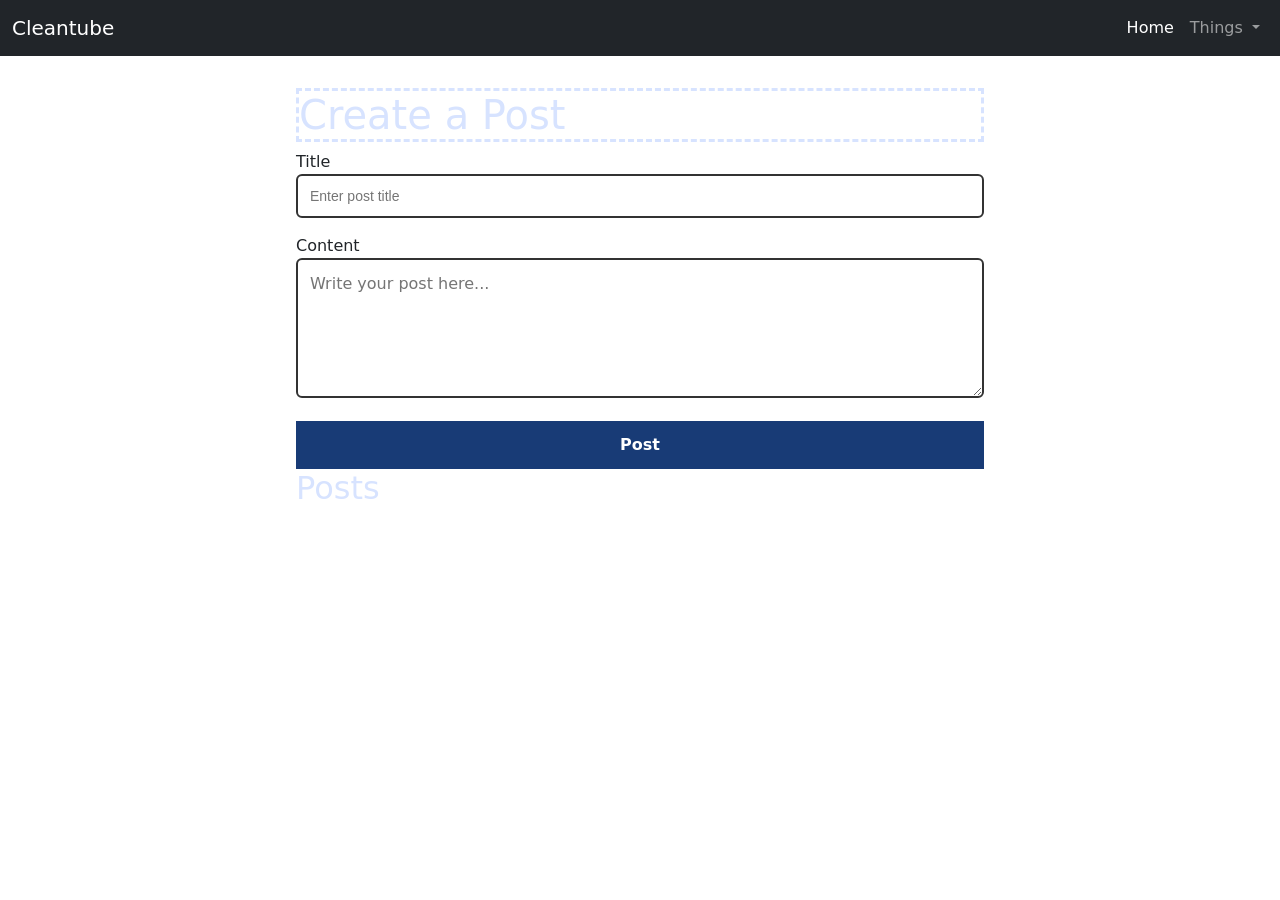
<file: html/chat.html>
<!DOCTYPE html>
<html lang="en">

<head>
    <meta charset="UTF-8">
    <meta name="viewport" content="width=device-width, initial-scale=1.0">
    <title>Chat</title>
    <link rel="stylesheet" href="../css/style.css">
    <link href="https://cdn.jsdelivr.net/npm/bootstrap@5.3.8/dist/css/bootstrap.min.css" rel="stylesheet"
        integrity="sha384-sRIl4kxILFvY47J16cr9ZwB07vP4J8+LH7qKQnuqkuIAvNWLzeN8tE5YBujZqJLB" crossorigin="anonymous">
    <script src="https://cdn.jsdelivr.net/npm/bootstrap@5.3.8/dist/js/bootstrap.bundle.min.js"
        integrity="sha384-FKyoEForCGlyvwx9Hj09JcYn3nv7wiPVlz7YYwJrWVcXK/BmnVDxM+D2scQbITxI"
        crossorigin="anonymous"></script>
</head>

<body>
    <nav class="navbar navbar-expand-lg navbar-dark bg-dark">
        <div class="container-fluid">
            <a class="navbar-brand" href="../index.html">Cleantube</a>
            <ul class="navbar-nav">
                <li class="nav-item">
                    <a class="nav-link active" href="../index.html">Home</a>
                </li>

                <li class="nav-item dropdown">
                    <a class="nav-link dropdown-toggle" href="#" role="button" data-bs-toggle="dropdown"
                        aria-expanded="false">
                        Things
                    </a>

                    <ul class="dropdown-menu">
                        <li><a class="dropdown-item" href="chat.html">The Chat</a></li>
                        <li><a class="dropdown-item" href="test_r.html">Test/R</a></li>
                    </ul>
                </li>
            </ul>
        </div>
    </nav>


    <main class="posting-container">
        <h1>Create a Post</h1>

        <form id="postForm">
            <div class="form-group">
                <label for="title">Title</label>
                <input type="text" id="title" name="title" placeholder="Enter post title" required>
            </div>

            <div class="form-group">
                <label for="content">Content</label>
                <textarea id="content" name="content" placeholder="Write your post here..." required></textarea>
            </div>

            <button type="submit">Post</button>
        </form>

        <div class="posts" id="posts">
            <h2>Posts</h2>
            <div id="postList"></div>
        </div>
    </main>
    <script>
        const postForm = document.getElementById('postForm');
        const postList = document.getElementById('postList');

        function getPosts() {
            try {
                const posts = JSON.parse(localStorage.getItem('posts') || '[]');
                return Array.isArray(posts) ? posts : [];
            } catch (error) {
                return [];
            }
        }

        function escapeHtml(value) {
            const text = typeof value === 'string' ? value : '';
            const map = {
                '&': '&amp;',
                '<': '&lt;',
                '>': '&gt;',
                '"': '&quot;',
                "'": '&#039;'
            };
            return text.replace(/[&<>"']/g, character => map[character]);
        }

        function loadPosts() {
            postList.innerHTML = '';
            getPosts().forEach(post => {
                const postEl = document.createElement('article');
                postEl.className = 'post';
                postEl.innerHTML = `
                    <div class="post-title">${escapeHtml(post.title)}</div>
                    <div class="post-content">${escapeHtml(post.content)}</div>
                `;
                postList.appendChild(postEl);
            });
        }

        postForm.addEventListener('submit', event => {
            event.preventDefault();
            const title = document.getElementById('title').value.trim();
            const content = document.getElementById('content').value.trim();

            if (title && content) {
                const posts = getPosts();
                posts.unshift({ title, content, timestamp: new Date().toISOString() });
                localStorage.setItem('posts', JSON.stringify(posts));
                postForm.reset();
                loadPosts();
            }
        });

        loadPosts();
    </script>
</body>

</html>
</file>
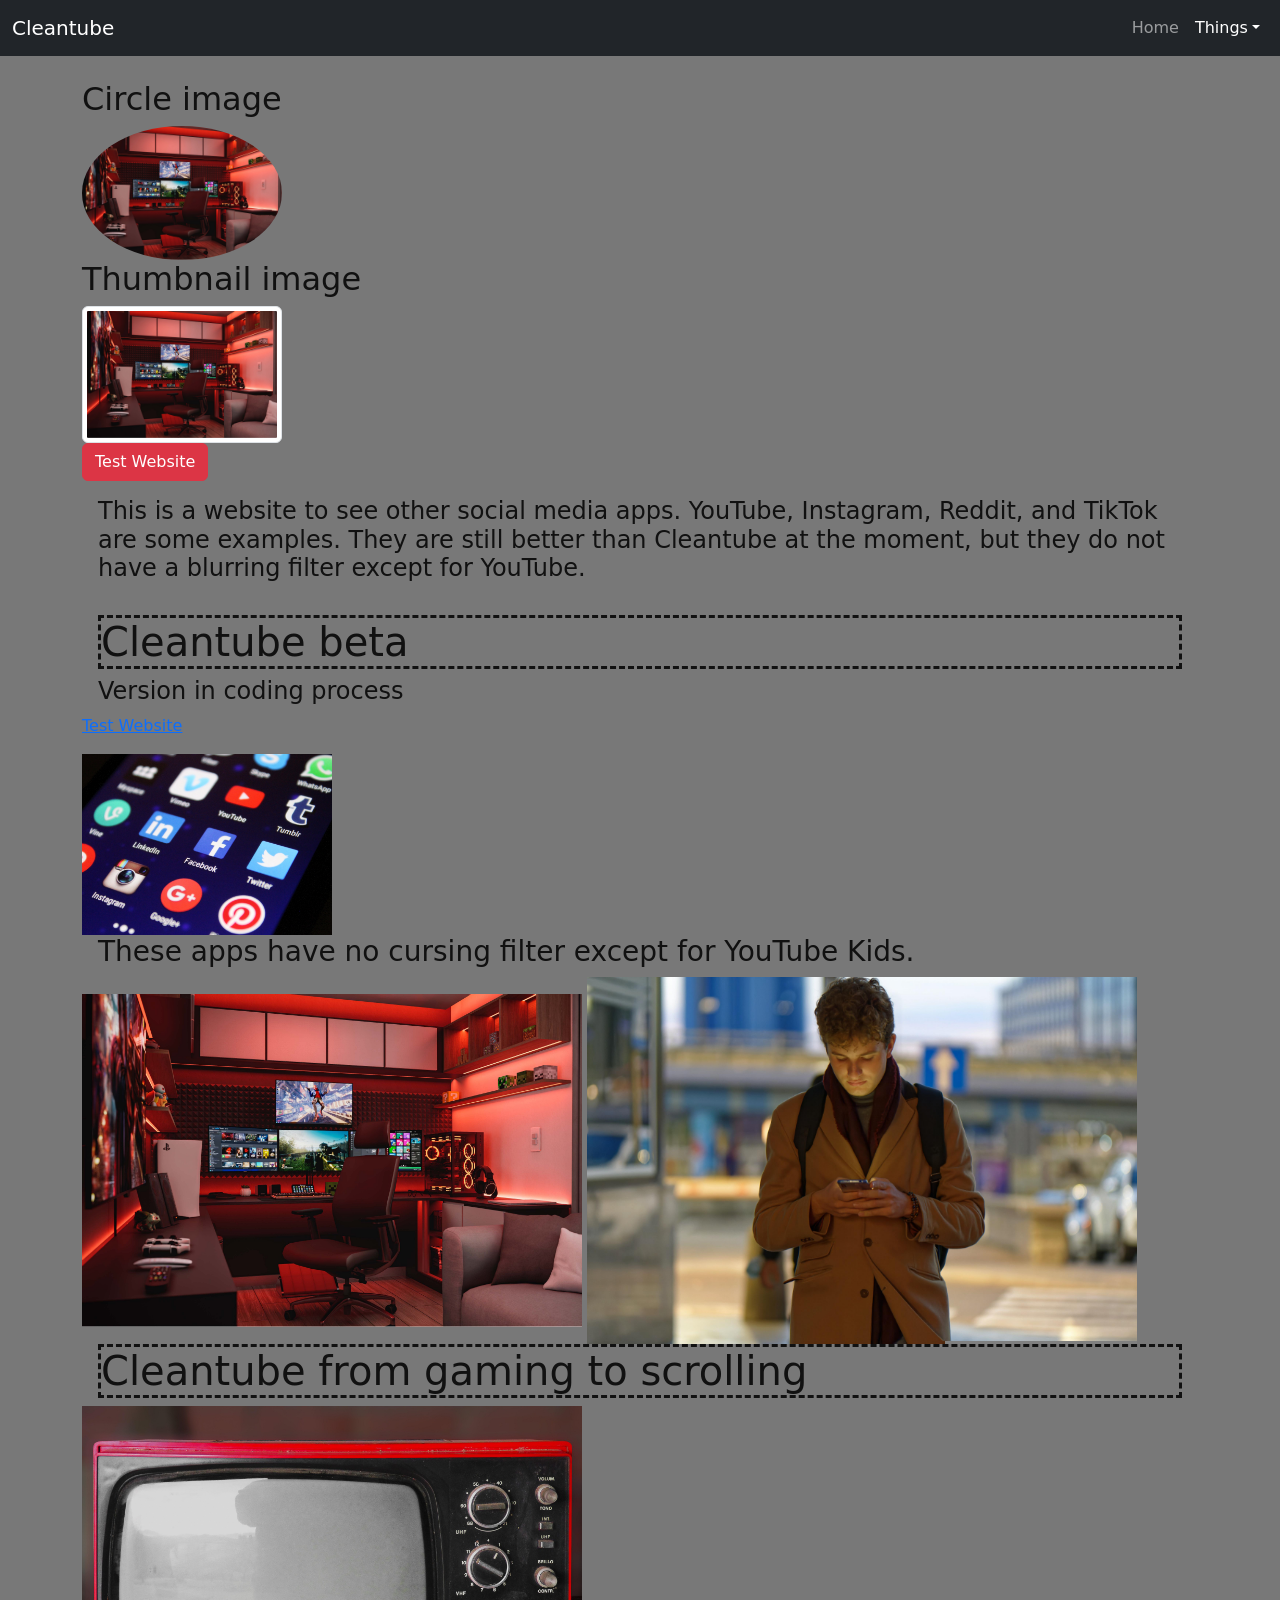
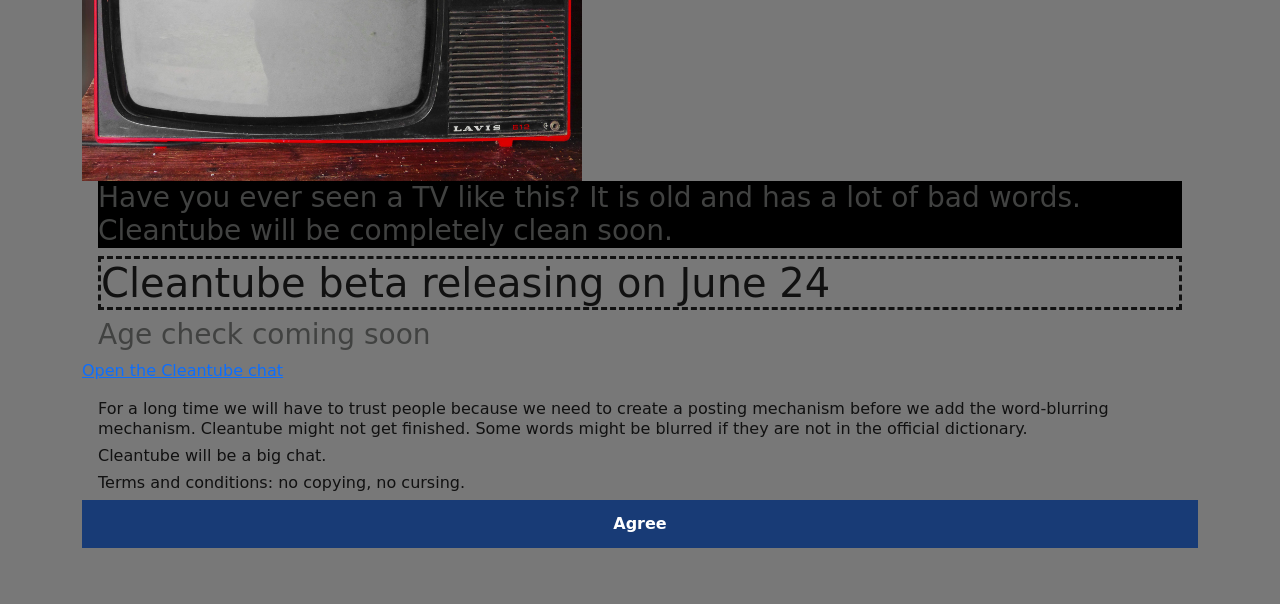
<file: html/test_r.html>
<!DOCTYPE html>
<html lang="en">

<head>
    <meta charset="UTF-8">
    <meta name="viewport" content="width=device-width, initial-scale=1.0">
    <title>Test/R | Cleantube</title>
    <link rel="stylesheet" href="../css/style.css">
    <link href="https://cdn.jsdelivr.net/npm/bootstrap@5.3.8/dist/css/bootstrap.min.css" rel="stylesheet"
        integrity="sha384-sRIl4kxILFvY47J16cr9ZwB07vP4J8+LH7qKQnuqkuIAvNWLzeN8tE5YBujZqJLB" crossorigin="anonymous">
    <script src="https://cdn.jsdelivr.net/npm/bootstrap@5.3.8/dist/js/bootstrap.bundle.min.js"
        integrity="sha384-FKyoEForCGlyvwx9Hj09JcYn3nv7wiPVlz7YYwJrWVcXK/BmnVDxM+D2scQbITxI"
        crossorigin="anonymous"></script>
</head>

<body>
    <nav class="navbar navbar-expand-lg navbar-dark bg-dark">
        <div class="container-fluid">
            <a class="navbar-brand" href="../index.html">Cleantube</a>
            <ul class="navbar-nav">
                <li class="nav-item"><a class="nav-link" href="../index.html">Home</a></li>
                <li class="nav-item dropdown">
                    <a class="nav-link dropdown-toggle active" href="#" role="button" data-bs-toggle="dropdown"
                        aria-expanded="false">Things</a>
                    <ul class="dropdown-menu">
                        <li><a class="dropdown-item" href="chat.html">The Chat</a></li>
                        <li><a class="dropdown-item" href="test_r.html">Test/R</a></li>
                    </ul>
                </li>
            </ul>
        </div>
    </nav>

    <main class="test-content">
        <div class="container py-4">
            <h2>Circle image</h2>
            <img src="../images/gaming-setup.jpg" class="rounded-circle" alt="Gaming setup" width="200" height="200">

            <h2>Thumbnail image</h2>
            <img src="../images/gaming-setup.jpg" class="img-thumbnail" alt="Gaming setup" width="200" height="200">

            <p><a href="https://google.com" class="btn btn-danger" role="button">Test Website</a></p>
            <h4>This is a website to see other social media apps. YouTube, Instagram, Reddit, and TikTok are some
                examples. They are still better than Cleantube at the moment, but they do not have a blurring filter
                except for YouTube.</h4>
        </div>

        <section class="container pb-4">
            <h1>Cleantube beta</h1>
            <h4>Version in coding process</h4>
            <p><a href="https://google.com">Test Website</a></p>
            <img src="../images/phone.jpg" height="500" width="250" alt="Phone displaying a clean media concept">
            <h3>These apps have no cursing filter except for YouTube Kids.</h3>
            <img src="../images/gaming-setup.jpg" height="500" width="500" alt="Gaming setup">
            <img src="../images/scrolling-person.jpg" height="500" width="550" alt="Person scrolling on a device">
            <h1>Cleantube from gaming to scrolling</h1>
            <img src="../images/vintage-tv.jpg" height="500" width="500" alt="Vintage television">
            <h3 style="color: rgb(65, 66, 65); background-color: black;">Have you ever seen a TV like this? It is old
                and has a lot of bad words. Cleantube will be completely clean soon.</h3>
            <h1>Cleantube beta releasing on June 24</h1>
            <h3 style="color: rgb(65, 66, 65);">Age check coming soon</h3>
            <p><a href="chat.html">Open the Cleantube chat</a></p>
            <h6>For a long time we will have to trust people because we need to create a posting mechanism before we
                add the word-blurring mechanism. Cleantube might not get finished. Some words might be blurred if they
                are not in the official dictionary.</h6>
            <h6>Cleantube will be a big chat.</h6>
            <h6>Terms and conditions: no copying, no cursing.</h6>
            <button type="button">Agree</button>
        </section>
    </main>
</body>

</html>
</file>
<file: css/style.css>
body {
    background-color: #111;
    color: #f5f5f5;
    font: 18px Arial, sans-serif;
    margin: 0;
}

h1 {
    color: #d7e3ff;
    border-style: dashed;
}

img {
    height: auto;
    max-width: 100%;
}

.home-logo {
    display: block;
    margin: 100px auto;
    width: min(600px, 100%);
}

.test-content {
    background-color: #787878;
    color: #111;
    padding-bottom: 2rem;
}

.test-content h1,
.test-content h3,
.test-content h4,
.test-content h6 {
    margin-left: 1rem;
    margin-right: 1rem;
}

.posting-container {
    margin: 2rem auto;
    max-width: 720px;
    padding: 0 1rem;
}

.posting-container h1,
.posting-container h2 {
    color: #d7e3ff;
}

.form-group {
    margin-bottom: 1rem;
}

input[type="text"],
textarea {
    border: 2px solid #333;
    border-radius: 6px;
    box-sizing: border-box;
    font: 14px Arial, sans-serif;
    padding: 12px;
    width: 100%;
}

textarea {
    min-height: 140px;
    resize: vertical;
}

button {
    background: #183b76;
    border: 0;
    border-radius: 6px;
    color: #fff;
    cursor: pointer;
    font-size: 16px;
    font-weight: bold;
    padding: 12px;
    width: 100%;
}

button:hover,
button:focus-visible {
    background: #2456a0;
}

.post {
    background: #f5f5f5;
    border-radius: 6px;
    color: #222;
    margin-bottom: 15px;
    padding: 15px;
}

.post-title {
    color: #111;
    font-weight: bold;
    margin-bottom: 8px;
}

.post-content {
    color: #333;
    line-height: 1.5;
    white-space: pre-wrap;
}

/*video
 {
    width: 100px;
    height: 100px;
    background-color: blue;
    color:blueviolet;

    animation-name: example;
    animation-duration: 4s;

}

@keyframes example {
    from {background-color: blue;}
    to {background-color: orange;}
} */
</file>
